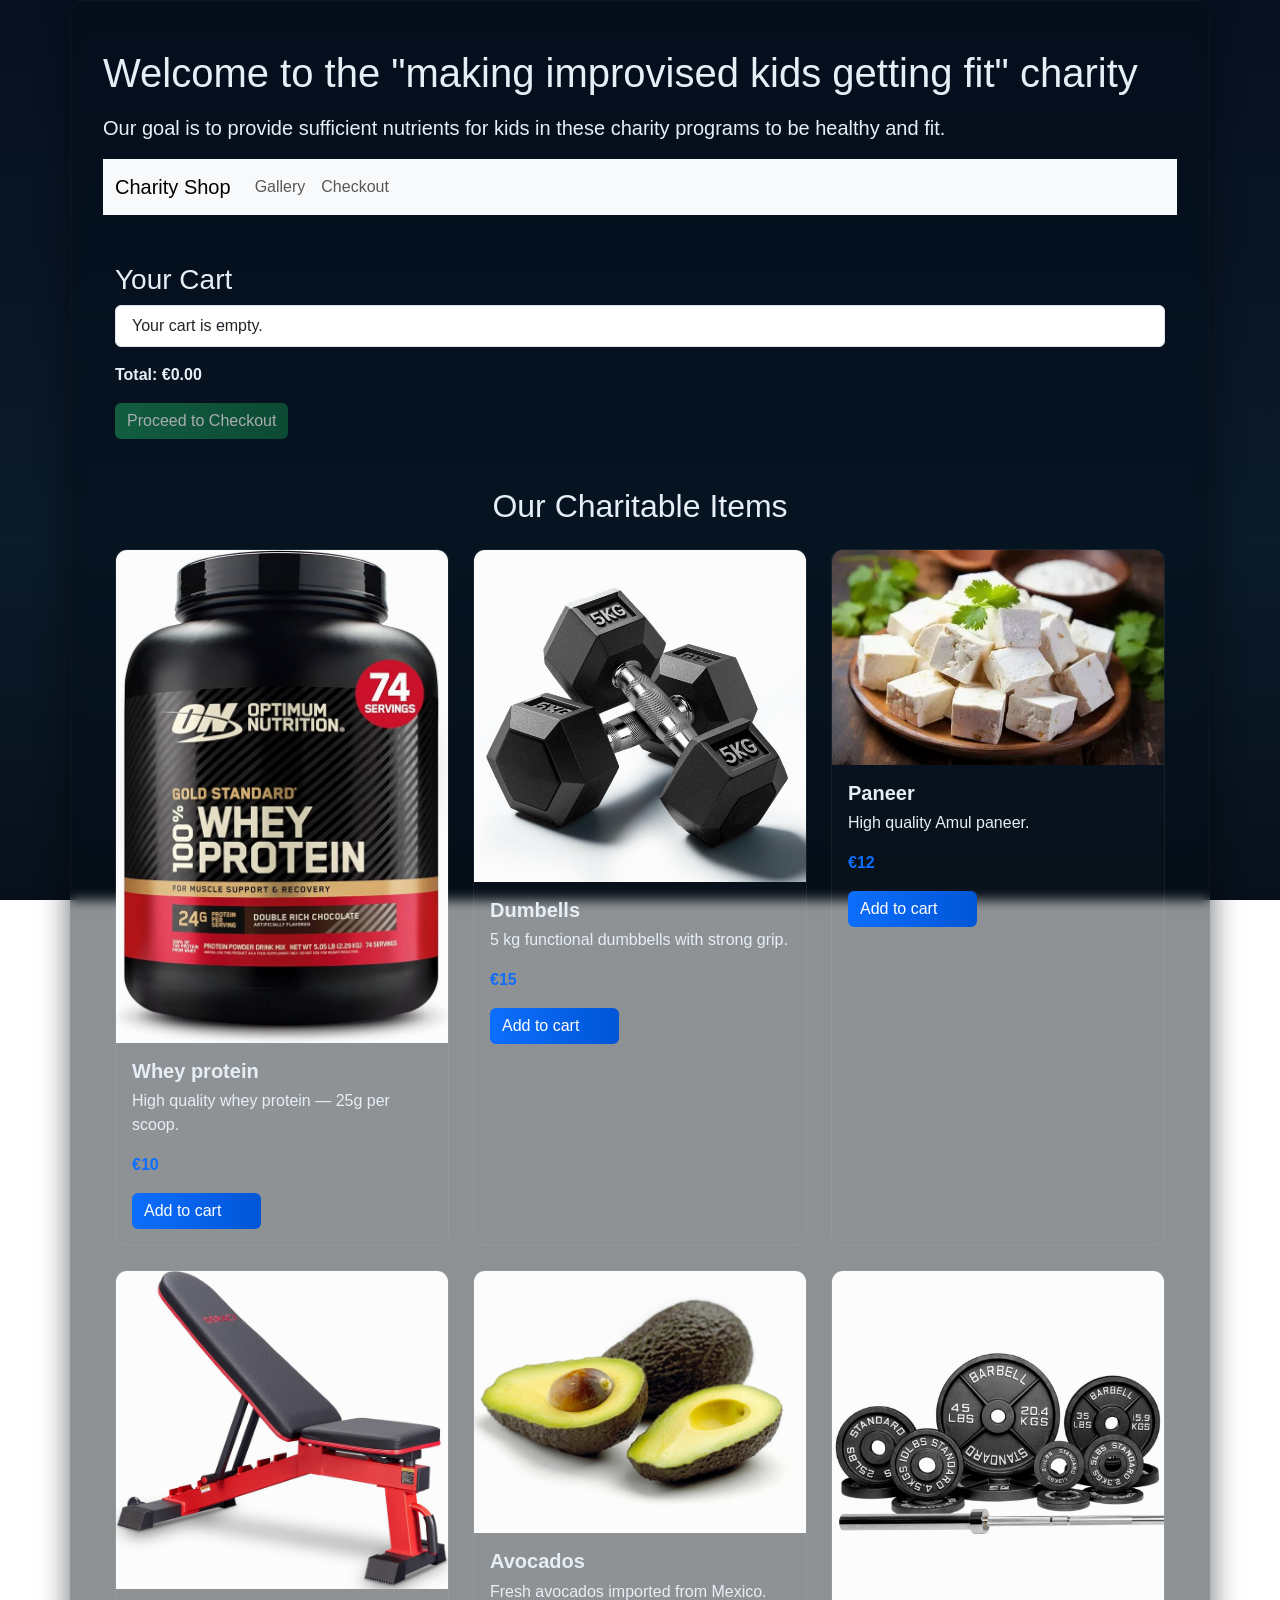
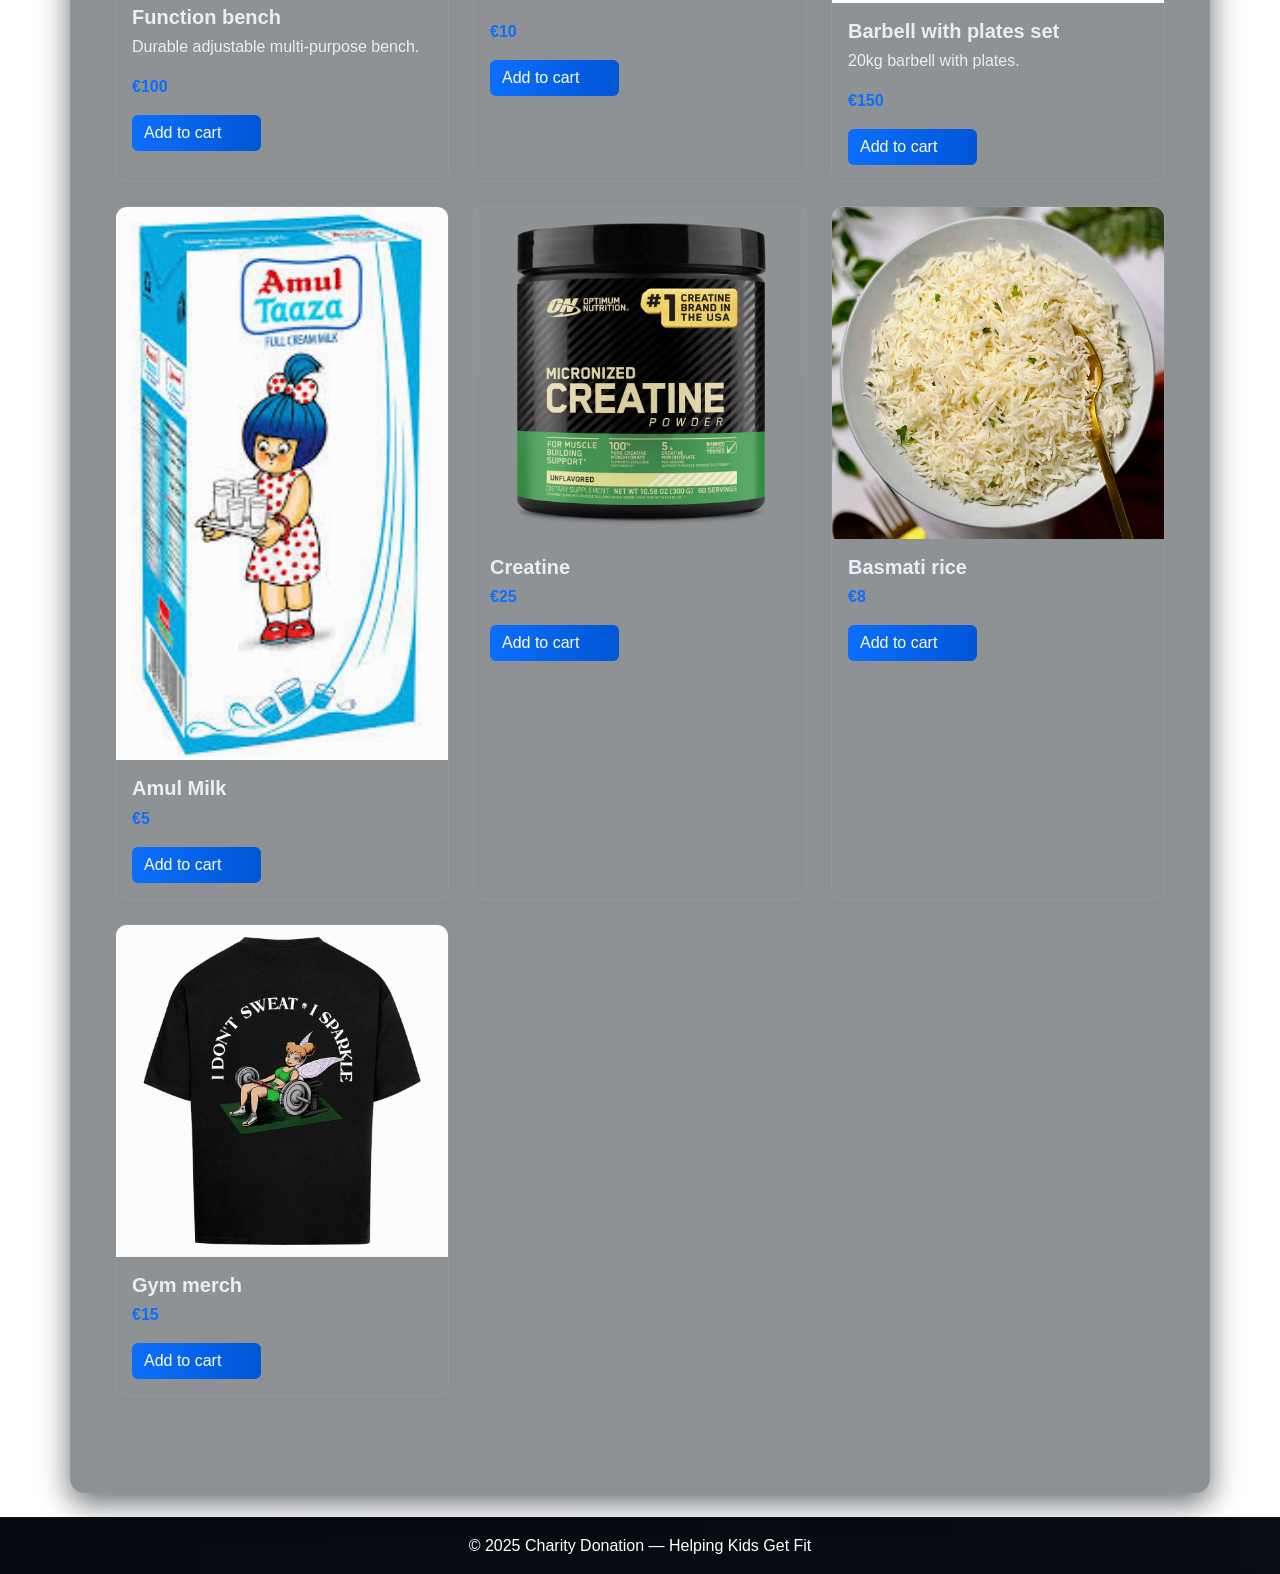
<file: index.html>
<!doctype html>
<html lang="en">
  <head>
    <meta charset="utf-8">
    <meta name="viewport" content="width=device-width, initial-scale=1">
    <title>Charity Donation</title>
    <link href="https://cdn.jsdelivr.net/npm/bootstrap@5.3.8/dist/css/bootstrap.min.css" rel="stylesheet">
    <link rel="stylesheet" href="css/style.css">
  </head>


  </head>
  <body>
    <main class="container py-5">
      <h1 class="mb-3">Welcome to the "making improvised kids getting fit" charity</h1>
      <p class="lead">Our goal is to provide sufficient nutrients for kids in these charity programs to be healthy and fit.</p>

      <!-- NAVBAR -->
      <nav class="navbar navbar-expand-lg bg-body-tertiary mb-5">
        <div class="container-fluid">
          <a class="navbar-brand" href="#">Charity Shop</a>
          <button class="navbar-toggler" type="button" data-bs-toggle="collapse" data-bs-target="#navbarNav">
            <span class="navbar-toggler-icon"></span>
          </button>
          <div class="collapse navbar-collapse" id="navbarNav">
            <ul class="navbar-nav">
              <li class="nav-item"><a class="nav-link" href="#">Gallery</a></li>
              <li class="nav-item"><a class="nav-link" href="#">Checkout</a></li>
            </ul>
          </div>
        </div>
      </nav>

      <!-- SHOPPING CART -->
      <div class="container mb-5">
        <h3>Your Cart</h3>
        <ul id="cart-list" class="list-group mb-3"></ul>
        <p class="fw-bold">Total: €<span id="cart-total">0.00</span></p>
        <button id="checkout-btn" class="btn btn-success" disabled>Proceed to Checkout</button>
      </div>

      <!-- PRODUCTS -->
      <div class="container my-5" id="products-section">
        <h2 class="text-center mb-4">Our Charitable Items</h2>
        <div class="row g-4">

          <div class="col-12 col-sm-6 col-md-4">
            <div class="card h-100">
              <img src="img/71f+UBXh2vL._AC_UF1000,1000_QL80_.jpg" class="card-img-top" alt="Whey protein">
              <div class="card-body">
                <h5 class="card-title">Whey protein</h5>
                <p class="card-text">High quality whey protein — 25g per scoop.</p>
                <p class="fw-bold">€10</p>
                <button class="btn btn-primary add-to-cart" data-name="Whey protein" data-price="10">Add to cart</button>
              </div>
            </div>
          </div>

          <div class="col-12 col-sm-6 col-md-4">
            <div class="card h-100">
              <img src="img/61CDLd-rFwL.jpg" class="card-img-top" alt="Dumbells">
              <div class="card-body">
                <h5 class="card-title">Dumbells</h5>
                <p class="card-text">5 kg functional dumbbells with strong grip.</p>
                <p class="fw-bold">€15</p>
                <button class="btn btn-primary add-to-cart" data-name="Dumbells" data-price="15">Add to cart</button>
              </div>
            </div>
          </div>

          <div class="col-12 col-sm-6 col-md-4">
            <div class="card h-100">
              <img src="img/394708-20250213175015.webp" class="card-img-top" alt="Paneer">
              <div class="card-body">
                <h5 class="card-title">Paneer</h5>
                <p class="card-text">High quality Amul paneer.</p>
                <p class="fw-bold">€12</p>
                <button class="btn btn-primary add-to-cart" data-name="Paneer" data-price="12">Add to cart</button>
              </div>
            </div>
          </div>

          <div class="col-12 col-sm-6 col-md-4">
            <div class="card h-100">
              <img src="img/71Gj4j0N-NL._AC_SL1500_.jpg" class="card-img-top" alt="Function bench">
              <div class="card-body">
                <h5 class="card-title">Function bench</h5>
                <p class="card-text">Durable adjustable multi-purpose bench.</p>
                <p class="fw-bold">€100</p>
                <button class="btn btn-primary add-to-cart" data-name="Function bench" data-price="100">Add to cart</button>
              </div>
            </div>
          </div>

          <div class="col-12 col-sm-6 col-md-4">
            <div class="card h-100">
              <img src="img/Avocado-fruits.jpg.webp" class="card-img-top" alt="Avocados">
              <div class="card-body">
                <h5 class="card-title">Avocados</h5>
                <p class="card-text">Fresh avocados imported from Mexico.</p>
                <p class="fw-bold">€10</p>
                <button class="btn btn-primary add-to-cart" data-name="Avocados" data-price="10">Add to cart</button>
              </div>
            </div>
          </div>

          <div class="col-12 col-sm-6 col-md-4">
            <div class="card h-100">
              <img src="img/barbell-1500-250_d7bbdbff-ddc0-47d5-a86d-99a56dea4603.jpg" class="card-img-top" alt="Barbell set">
              <div class="card-body">
                <h5 class="card-title">Barbell with plates set</h5>
                <p class="card-text">20kg barbell with plates.</p>
                <p class="fw-bold">€150</p>
                <button class="btn btn-primary add-to-cart" data-name="Barbell set" data-price="150">Add to cart</button>
              </div>
            </div>
          </div>

          <div class="col-12 col-sm-6 col-md-4">
            <div class="card h-100">
              <img src="img/images.jpeg" class="card-img-top" alt="Amul Milk">
              <div class="card-body">
                <h5 class="card-title">Amul Milk</h5>
                <p class="fw-bold">€5</p>
                <button class="btn btn-primary add-to-cart" data-name="Amul Milk" data-price="5">Add to cart</button>
              </div>
            </div>
          </div>

          <div class="col-12 col-sm-6 col-md-4">
            <div class="card h-100">
              <img src="img/Optimum-Nutrition-Micronized-Creatine-Powder-Unflavored-60-Servings_6bd5b9d0-57bd-4bac-ab06-400acf374a96.c393538a390c70ad501df530f42ba2e1.png.webp" class="card-img-top" alt="Creatine">
              <div class="card-body">
                <h5 class="card-title">Creatine</h5>
                <p class="fw-bold">€25</p>
                <button class="btn btn-primary add-to-cart" data-name="Creatine" data-price="25">Add to cart</button>
              </div>
            </div>
          </div>

          <div class="col-12 col-sm-6 col-md-4">
            <div class="card h-100">
              <img src="img/parboiled-basmati-rice.jpeg" class="card-img-top" alt="Basmati rice">
              <div class="card-body">
                <h5 class="card-title">Basmati rice</h5>
                <p class="fw-bold">€8</p>
                <button class="btn btn-primary add-to-cart" data-name="Basmati rice" data-price="8">Add to cart</button>
              </div>
            </div>
          </div>
           
           <div class="col-12 col-sm-6 col-md-4">
             <div class="card h-100">
               <img src="img/Black_d467d0d6-b786-49cc-94b7-623dc78ed6fd.png.webp" class="card-img-top" alt="merch">
               <div class="card-body">
                 <h5 class="card-title">Gym merch</h5>
                 <p class="fw-bold">€15</p>
                 <button class="btn btn-primary add-to-cart" data-name="Gym merch" data-price="15">Add to cart</button>
               </div>
             </div>
           </div>

        </div>
      </div>

      <!-- form for checkout -->
      <div id="checkout-form" class="container d-none my-5">
        <h3>Checkout Information</h3>
        <form id="order-form">
          <div class="mb-3"><label class="form-label">Full Name</label><input type="text" id="buyer-name" class="form-control" required></div>
          <div class="mb-3"><label class="form-label">Email</label><input type="email" id="buyer-email" class="form-control" required></div>
          <div class="mb-3"><label class="form-label">Phone Number</label><input type="text" id="buyer-phone" class="form-control" required></div>
          <div class="mb-3"><label class="form-label">Address</label><input type="text" id="buyer-address" class="form-control" required></div>
          <div class="mb-3"><label class="form-label">ZIP Code</label><input type="text" id="buyer-zip" class="form-control"></div>
          <button type="submit" id="submit-order" class="btn btn-primary">Submit Order</button>
        </form>
      </div>

      <!-- summary  -->
      <div id="confirmation" class="container d-none my-5">
        <h3>Order Confirmation</h3>
        <p>Thank you for your donation! Here is your order summary:</p>
        <div id="confirmation-details"></div>
      </div>
    </main>

    <footer class="bg-dark text-white text-center py-3 mt-4">
      <p class="mb-0">© 2025 Charity Donation — Helping Kids Get Fit</p>
    </footer>

    <!-- container for popup  -->
    <div aria-live="polite" aria-atomic="true" class="position-fixed bottom-0 end-0 p-3" style="z-index:1080;">
      <div id="live-toast" class="toast align-items-center text-bg-success border-0" role="alert" aria-live="assertive" aria-atomic="true">
        <div class="d-flex">
          <div class="toast-body">
            <span id="toast-icon">✅</span>
            <span id="toast-message">Message</span>
          </div>
          <button type="button" class="btn-close btn-close-white me-2 m-auto" data-bs-dismiss="toast" aria-label="Close"></button>
        </div>
      </div>
    </div>

    <script src="https://cdn.jsdelivr.net/npm/bootstrap@5.3.8/dist/js/bootstrap.bundle.min.js"></script>
    <script src="js/scripts.js"></script>
  </body>
</html>
</file>
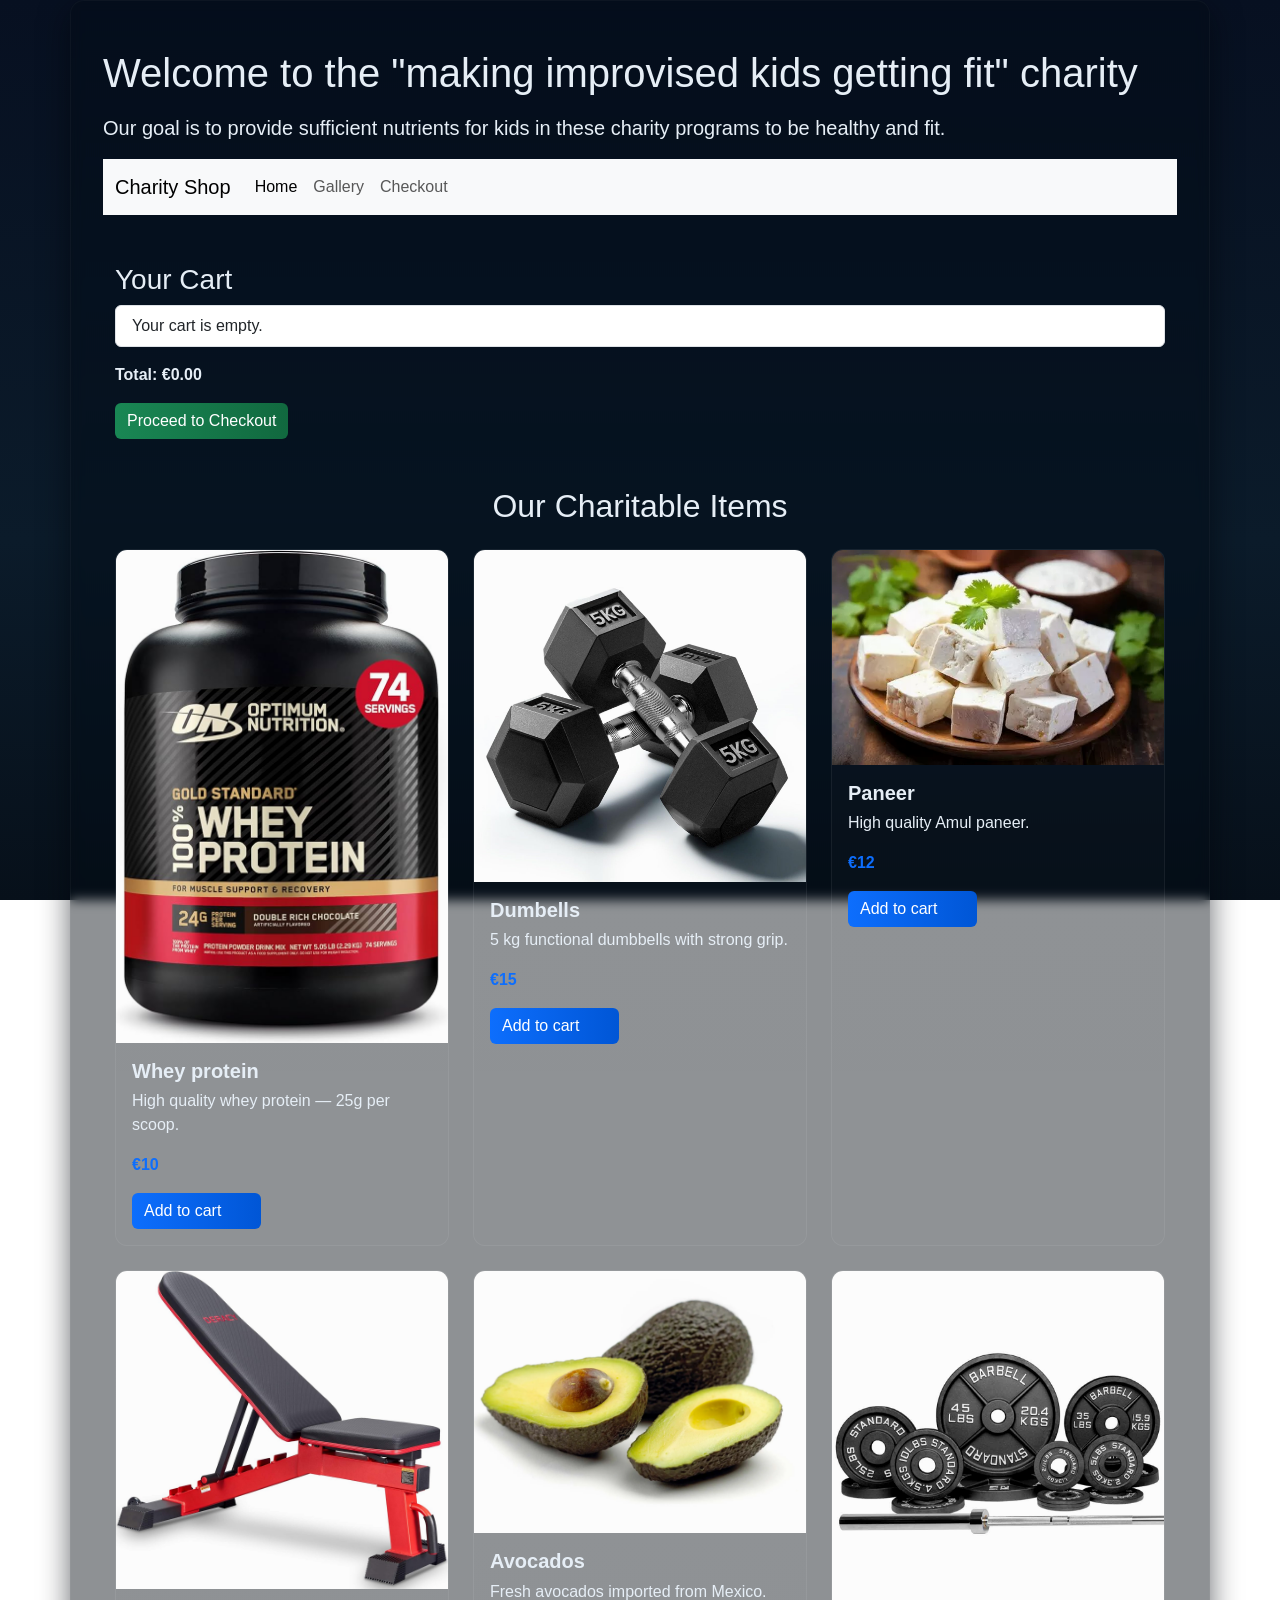
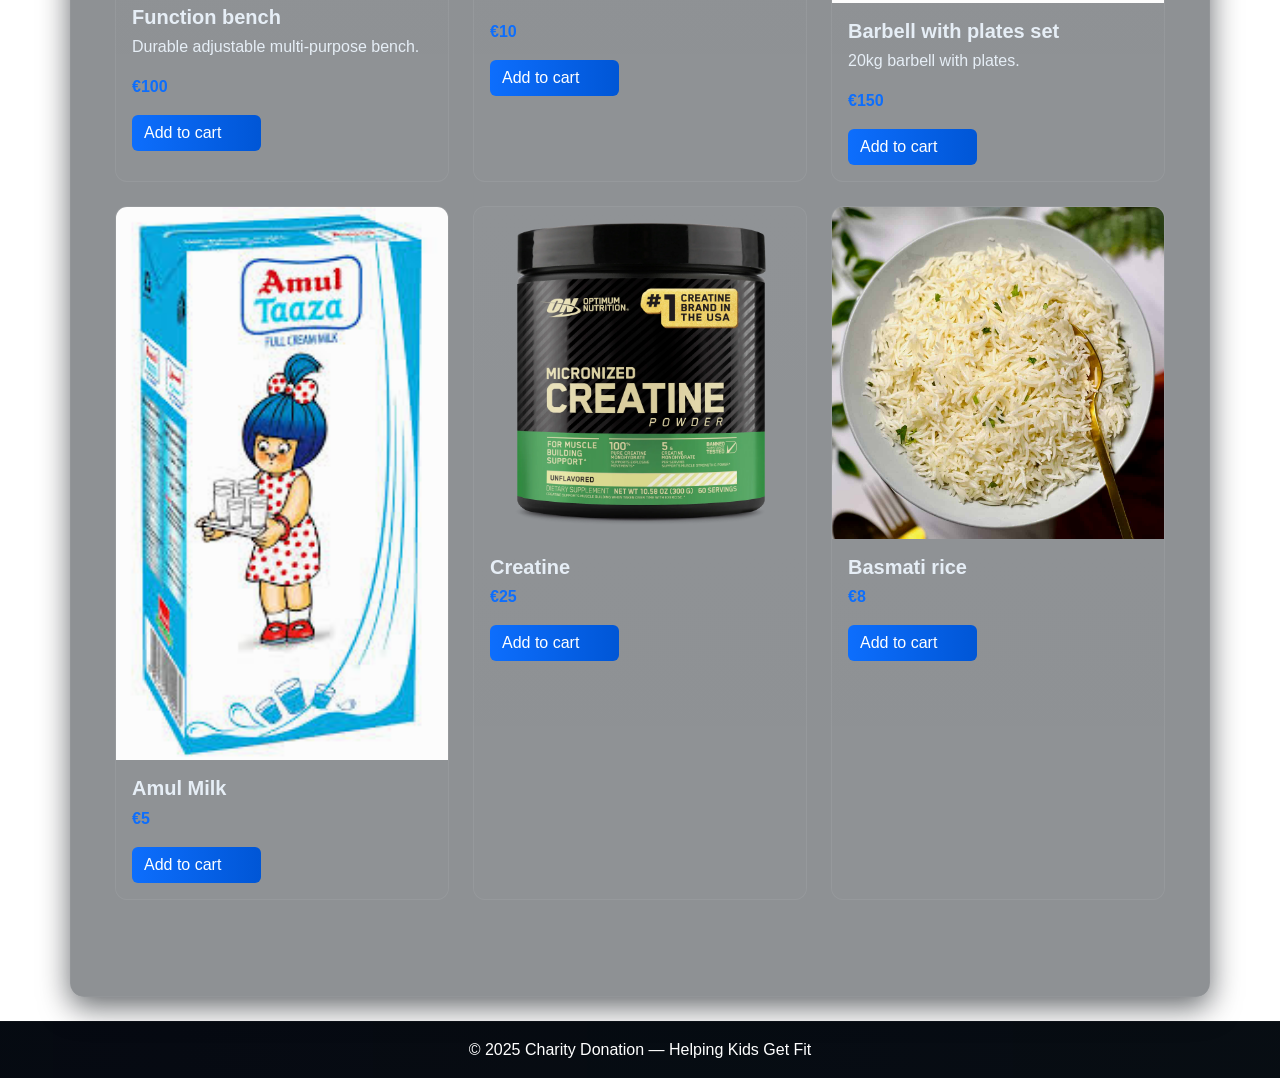
<file: project-folder/index.html>
<!doctype html>
<html lang="en">
  <head>
    <meta charset="utf-8">
    <meta name="viewport" content="width=device-width, initial-scale=1">
    <title>Charity Donation</title>
    <link href="https://cdn.jsdelivr.net/npm/bootstrap@5.3.8/dist/css/bootstrap.min.css" rel="stylesheet">
    <link rel="stylesheet" href="css/style.css">
  </head>


  </head>
  <body>
    <main class="container py-5">
      <h1 class="mb-3">Welcome to the "making improvised kids getting fit" charity</h1>
      <p class="lead">Our goal is to provide sufficient nutrients for kids in these charity programs to be healthy and fit.</p>

      <!-- NAVBAR -->
      <nav class="navbar navbar-expand-lg bg-body-tertiary mb-5">
        <div class="container-fluid">
          <a class="navbar-brand" href="#">Charity Shop</a>
          <button class="navbar-toggler" type="button" data-bs-toggle="collapse" data-bs-target="#navbarNav">
            <span class="navbar-toggler-icon"></span>
          </button>
          <div class="collapse navbar-collapse" id="navbarNav">
            <ul class="navbar-nav">
              <li class="nav-item"><a class="nav-link active" href="#">Home</a></li>
              <li class="nav-item"><a class="nav-link" href="#">Gallery</a></li>
              <li class="nav-item"><a class="nav-link" href="#">Checkout</a></li>
            </ul>
          </div>
        </div>
      </nav>

      <!-- SHOPPING CART -->
      <div class="container mb-5">
        <h3>Your Cart</h3>
        <ul id="cart-list" class="list-group mb-3"></ul>
        <p class="fw-bold">Total: €<span id="cart-total">0.00</span></p>
        <button id="checkout-btn" class="btn btn-success">Proceed to Checkout</button>
      </div>

      <!-- PRODUCTS -->
      <div class="container my-5" id="products-section">
        <h2 class="text-center mb-4">Our Charitable Items</h2>
        <div class="row g-4">

          <div class="col-12 col-sm-6 col-md-4">
            <div class="card h-100">
              <img src="images/71f+UBXh2vL._AC_UF1000,1000_QL80_.jpg" class="card-img-top" alt="Whey protein">
              <div class="card-body">
                <h5 class="card-title">Whey protein</h5>
                <p class="card-text">High quality whey protein — 25g per scoop.</p>
                <p class="fw-bold">€10</p>
                <button class="btn btn-primary add-to-cart" data-name="Whey protein" data-price="10">Add to cart</button>
              </div>
            </div>
          </div>

          <div class="col-12 col-sm-6 col-md-4">
            <div class="card h-100">
              <img src="images/61CDLd-rFwL.jpg" class="card-img-top" alt="Dumbells">
              <div class="card-body">
                <h5 class="card-title">Dumbells</h5>
                <p class="card-text">5 kg functional dumbbells with strong grip.</p>
                <p class="fw-bold">€15</p>
                <button class="btn btn-primary add-to-cart" data-name="Dumbells" data-price="15">Add to cart</button>
              </div>
            </div>
          </div>

          <div class="col-12 col-sm-6 col-md-4">
            <div class="card h-100">
              <img src="images/394708-20250213175015.webp" class="card-img-top" alt="Panner">
              <div class="card-body">
                <h5 class="card-title">Paneer</h5>
                <p class="card-text">High quality Amul paneer.</p>
                <p class="fw-bold">€12</p>
                <button class="btn btn-primary add-to-cart" data-name="Paneer" data-price="12">Add to cart</button>
              </div>
            </div>
          </div>

          <div class="col-12 col-sm-6 col-md-4">
            <div class="card h-100">
              <img src="images/71Gj4j0N-NL._AC_SL1500_.jpg" class="card-img-top" alt="Bench">
              <div class="card-body">
                <h5 class="card-title">Function bench</h5>
                <p class="card-text">Durable adjustable multi-purpose bench.</p>
                <p class="fw-bold">€100</p>
                <button class="btn btn-primary add-to-cart" data-name="Function bench" data-price="100">Add to cart</button>
              </div>
            </div>
          </div>

          <div class="col-12 col-sm-6 col-md-4">
            <div class="card h-100">
              <img src="images/Avocado-fruits.jpg.webp" class="card-img-top" alt="Avocados">
              <div class="card-body">
                <h5 class="card-title">Avocados</h5>
                <p class="card-text">Fresh avocados imported from Mexico.</p>
                <p class="fw-bold">€10</p>
                <button class="btn btn-primary add-to-cart" data-name="Avocados" data-price="10">Add to cart</button>
              </div>
            </div>
          </div>

          <div class="col-12 col-sm-6 col-md-4">
            <div class="card h-100">
              <img src="images/barbell-1500-250_d7bbdbff-ddc0-47d5-a86d-99a56dea4603.jpg" class="card-img-top" alt="Barbell">
              <div class="card-body">
                <h5 class="card-title">Barbell with plates set</h5>
                <p class="card-text">20kg barbell with plates.</p>
                <p class="fw-bold">€150</p>
                <button class="btn btn-primary add-to-cart" data-name="Barbell set" data-price="150">Add to cart</button>
              </div>
            </div>
          </div>

          <div class="col-12 col-sm-6 col-md-4">
            <div class="card h-100">
              <img src="images/images.jpeg" class="card-img-top" alt="Amul Milk">
              <div class="card-body">
                <h5 class="card-title">Amul Milk</h5>
                <p class="fw-bold">€5</p>
                <button class="btn btn-primary add-to-cart" data-name="Amul Milk" data-price="5">Add to cart</button>
              </div>
            </div>
          </div>

          <div class="col-12 col-sm-6 col-md-4">
            <div class="card h-100">
              <img src="images/Optimum-Nutrition-Micronized-Creatine-Powder-Unflavored-60-Servings_6bd5b9d0-57bd-4bac-ab06-400acf374a96.c393538a390c70ad501df530f42ba2e1.png.webp" class="card-img-top" alt="Creatine">
              <div class="card-body">
                <h5 class="card-title">Creatine</h5>
                <p class="fw-bold">€25</p>
                <button class="btn btn-primary add-to-cart" data-name="Creatine" data-price="25">Add to cart</button>
              </div>
            </div>
          </div>

          <div class="col-12 col-sm-6 col-md-4">
            <div class="card h-100">
              <img src="images/parboiled-basmati-rice.jpeg" class="card-img-top" alt="Rice">
              <div class="card-body">
                <h5 class="card-title">Basmati rice</h5>
                <p class="fw-bold">€8</p>
                <button class="btn btn-primary add-to-cart" data-name="Basmati rice" data-price="8">Add to cart</button>
              </div>
            </div>
          </div>

        </div>
      </div>

      <!-- CHECKOUT FORM -->
      <div id="checkout-form" class="container d-none my-5">
        <h3>Checkout Information</h3>
        <form id="order-form">
          <div class="mb-3"><label class="form-label">Full Name</label><input type="text" id="buyer-name" class="form-control" required></div>
          <div class="mb-3"><label class="form-label">Email</label><input type="email" id="buyer-email" class="form-control" required></div>
          <div class="mb-3"><label class="form-label">Phone Number</label><input type="text" id="buyer-phone" class="form-control" required></div>
          <div class="mb-3"><label class="form-label">Address</label><input type="text" id="buyer-address" class="form-control" required></div>
          <div class="mb-3"><label class="form-label">ZIP Code</label><input type="text" id="buyer-zip" class="form-control"></div>
          <button type="submit" id="submit-order" class="btn btn-primary">Submit Order</button>
        </form>
      </div>

      <!-- CONFIRMATION -->
      <div id="confirmation" class="container d-none my-5">
        <h3>Order Confirmation</h3>
        <p>Thank you for your donation! Here is your order summary:</p>
        <div id="confirmation-details"></div>
      </div>
    </main>

    <footer class="bg-dark text-white text-center py-3 mt-4">
      <p class="mb-0">© 2025 Charity Donation — Helping Kids Get Fit</p>
    </footer>

    <!-- Toast container (bottom-right) - keep only this one -->
    <div aria-live="polite" aria-atomic="true" class="position-fixed bottom-0 end-0 p-3" style="z-index:1080;">
      <div id="live-toast" class="toast align-items-center text-bg-success border-0" role="alert" aria-live="assertive" aria-atomic="true">
        <div class="d-flex">
          <div class="toast-body">
            <span id="toast-icon">✅</span>
            <span id="toast-message">Message</span>
          </div>
          <button type="button" class="btn-close btn-close-white me-2 m-auto" data-bs-dismiss="toast" aria-label="Close"></button>
        </div>
      </div>
    </div>

    <script src="https://cdn.jsdelivr.net/npm/bootstrap@5.3.8/dist/js/bootstrap.bundle.min.js"></script>
    <script src="js/scripts.js"></script>
  </body>
</html>
</file>
<file: css/style.css>
/* card styling  border */
#products-section .card {
  border: 1px solid #e6e9ee;
  border-radius: 12px;
  overflow: hidden;
  transition: transform 220ms cubic-bezier(.2,.8,.2,1), box-shadow 220ms ease, border-color 220ms ease;
  will-change: transform, box-shadow;
}

/* pop out and hover on gallery cards */
#products-section .card:hover {
  transform: translateY(-8px) scale(1.02);
  box-shadow: 0 18px 40px rgba(19, 32, 47, 0.14), inset 0 1px 0 rgba(255,255,255,0.02);
  border-color: rgba(13,110,253,0.25); /* soft primary tint */
}

/* image zoom on hover */
#products-section .card .card-img-top {
  transition: transform 380ms ease;
  transform-origin: center center;
}
#products-section .card:hover .card-img-top {
  transform: scale(1.06);
}

/* card body spacing */
#products-section .card .card-body {
  padding: 1rem;
}

/* Add-to-cart button style  */
.add-to-cart {
  transition: transform 120ms ease, box-shadow 120ms ease, background-color 120ms ease, color 120ms ease;
  position: relative;
  overflow: visible;
}

/* reveal small cart icon and pop on hover */
.add-to-cart::after {
  content: "🛒";
  display: inline-block;
  margin-left: 8px;
  opacity: 0;
  transform: translateY(-4px) scale(0.9);
  transition: transform 150ms ease, opacity 150ms ease;
}

/* change color and show icon when hovered/focused */
.add-to-cart:hover,
.add-to-cart:focus {
  background-color: #0a58ca; /* slightly darker primary */
  color: #fff;
  transform: translateY(-3px);
  box-shadow: 0 8px 18px rgba(13,110,253,0.18);
}
.add-to-cart:hover::after,
.add-to-cart:focus::after {
  opacity: 1;
  transform: translateY(0) scale(1);
}

/* accessible focus outline */
.add-to-cart:focus {
  outline: 3px solid rgba(13,110,253,0.18);
  outline-offset: 2px;
}

/* tweak card title and prices */
#products-section .card-title {
  font-weight: 600;
  margin-bottom: 0.4rem;
}
#products-section .fw-bold {
  color: #0d6efd;
  font-size: 1rem;
}

/* responsive tweaks for smaller screens */
@media (max-width: 576px) {
  #products-section .card { border-radius: 10px; }
  .add-to-cart::after { margin-left: 6px; }
}


/* --- Gym-themed page background & base colors --- */
body {
  background:
    linear-gradient(180deg, #071021 0%, #0b1b2a 60%, #07101a 100%),
    radial-gradient(circle at 10% 10%, rgba(13,110,253,0.03), transparent 10%);
  background-attachment: fixed;
  color: #e6eef6;
  font-family: -apple-system, BlinkMacSystemFont, "Segoe UI", Roboto, "Helvetica Neue", Arial;
  -webkit-font-smoothing: antialiased;
  -moz-osx-font-smoothing: grayscale;
}

/* subtle grid/noise overlay for texture */
body::before {
  content: "";
  position: fixed;
  inset: 0;
  background-image: radial-gradient(rgba(255,255,255,0.02) 1px, transparent 1px);
  background-size: 48px 48px;
  opacity: 0.03;
  pointer-events: none;
  z-index: 0;
}

/* make the main container visually separated */
main.container {
  position: relative;
  z-index: 1;
  background: rgba(6,12,18,0.45);
  padding: 2rem;
  border-radius: 14px;
  backdrop-filter: blur(6px) saturate(120%);
  box-shadow: 0 10px 30px rgba(2,6,12,0.6);
  border: 1px solid rgba(255,255,255,0.03);
}

/* cards: darker */
#products-section .card {
  background: linear-gradient(180deg, rgba(255,255,255,0.02), rgba(255,255,255,0.01));
  border: 1px solid rgba(255,255,255,0.06);
  color: inherit;
}

/* glow tuned for dark bg */
#products-section .card:hover {
  transform: translateY(-10px) scale(1.03);
  box-shadow: 0 22px 50px rgba(3,9,20,0.6), 0 0 18px rgba(13,110,253,0.08);
  border-color: rgba(13,110,253,0.2);
}

/* image effect */
#products-section .card .card-img-top {
  transition: transform 360ms ease, filter 360ms ease;
  transform-origin: center center;
  filter: brightness(0.98) contrast(1.02);
}
#products-section .card:hover .card-img-top {
  transform: scale(1.07);
  filter: brightness(1.02);
}

/* keep card text readable */
#products-section .card .card-body { z-index: 2; }

/* input / form styling for dark bg */
.form-control {
  background: rgba(255,255,255,0.03);
  color: #e6eef6;
  border: 1px solid rgba(255,255,255,0.06);
}
.form-control:focus {
  box-shadow: 0 6px 18px rgba(13,110,253,0.12);
  border-color: rgba(13,110,253,0.45);
  outline: none;
}

/* button styles */
.btn-primary {
  background: linear-gradient(90deg, #0d6efd 0%, #0056d6 100%);
  border: none;
  color: #fff;
  transition: transform 140ms ease, box-shadow 140ms ease, filter 140ms ease;
}
.btn-primary:hover, .btn-primary:focus {
  transform: translateY(-3px);
  box-shadow: 0 10px 26px rgba(5,89,200,0.28);
  filter: brightness(1.03);
}

/* success/checkout button */
.btn-success {
  background: linear-gradient(90deg, #198754 0%, #11693f 100%);
  color: #fff;
  border: none;
}
.btn-success:hover { transform: translateY(-2px); box-shadow: 0 8px 20px rgba(18,99,64,0.22); }

/* footer tweaks */
footer {
  background: linear-gradient(90deg, rgba(3,7,15,0.9), rgba(6,12,18,0.95));
  color: #9fb7d3;
  border-top: 1px solid rgba(255,255,255,0.03);
  z-index: 1;
}

/* small screens */
@media (max-width: 576px) {
  body::before { background-size: 28px 28px; opacity: 0.02; }
  main.container { padding: 1rem; }
}
</file>
<file: project-folder/css/style.css>
/* card styling / border */
#products-section .card {
  border: 1px solid #e6e9ee;
  border-radius: 12px;
  overflow: hidden;
  transition: transform 220ms cubic-bezier(.2,.8,.2,1), box-shadow 220ms ease, border-color 220ms ease;
  will-change: transform, box-shadow;
}

/* pop out and hover on gallery cards */
#products-section .card:hover {
  transform: translateY(-8px) scale(1.02);
  box-shadow: 0 18px 40px rgba(19, 32, 47, 0.14), inset 0 1px 0 rgba(255,255,255,0.02);
  border-color: rgba(13,110,253,0.25); /* soft primary tint */
}

/* image zoom slightly on hover */
#products-section .card .card-img-top {
  transition: transform 380ms ease;
  transform-origin: center center;
}
#products-section .card:hover .card-img-top {
  transform: scale(1.06);
}

/* card body spacing */
#products-section .card .card-body {
  padding: 1rem;
}

/* Add-to-cart button style + color change on hover */
.add-to-cart {
  transition: transform 120ms ease, box-shadow 120ms ease, background-color 120ms ease, color 120ms ease;
  position: relative;
  overflow: visible;
}

/* reveal small cart icon and pop on hover */
.add-to-cart::after {
  content: "🛒";
  display: inline-block;
  margin-left: 8px;
  opacity: 0;
  transform: translateY(-4px) scale(0.9);
  transition: transform 150ms ease, opacity 150ms ease;
}

/* change color and show icon when hovered/focused */
.add-to-cart:hover,
.add-to-cart:focus {
  background-color: #0a58ca; /* slightly darker primary */
  color: #fff;
  transform: translateY(-3px);
  box-shadow: 0 8px 18px rgba(13,110,253,0.18);
}
.add-to-cart:hover::after,
.add-to-cart:focus::after {
  opacity: 1;
  transform: translateY(0) scale(1);
}

/* accessible focus outline */
.add-to-cart:focus {
  outline: 3px solid rgba(13,110,253,0.18);
  outline-offset: 2px;
}

/* tweak card title and prices */
#products-section .card-title {
  font-weight: 600;
  margin-bottom: 0.4rem;
}
#products-section .fw-bold {
  color: #0d6efd;
  font-size: 1rem;
}

/* responsive tweaks for smaller screens */
@media (max-width: 576px) {
  #products-section .card { border-radius: 10px; }
  .add-to-cart::after { margin-left: 6px; }
}


/* --- Gym-themed page background & base colors --- */
body {
  background:
    linear-gradient(180deg, #071021 0%, #0b1b2a 60%, #07101a 100%),
    radial-gradient(circle at 10% 10%, rgba(13,110,253,0.03), transparent 10%);
  background-attachment: fixed;
  color: #e6eef6;
  font-family: -apple-system, BlinkMacSystemFont, "Segoe UI", Roboto, "Helvetica Neue", Arial;
  -webkit-font-smoothing: antialiased;
  -moz-osx-font-smoothing: grayscale;
}

/* subtle grid/noise overlay for texture */
body::before {
  content: "";
  position: fixed;
  inset: 0;
  background-image: radial-gradient(rgba(255,255,255,0.02) 1px, transparent 1px);
  background-size: 48px 48px;
  opacity: 0.03;
  pointer-events: none;
  z-index: 0;
}

/* make the main container visually separated */
main.container {
  position: relative;
  z-index: 1;
  background: rgba(6,12,18,0.45);
  padding: 2rem;
  border-radius: 14px;
  backdrop-filter: blur(6px) saturate(120%);
  box-shadow: 0 10px 30px rgba(2,6,12,0.6);
  border: 1px solid rgba(255,255,255,0.03);
}

/* cards: darker, slightly transparent so background shows through */
#products-section .card {
  background: linear-gradient(180deg, rgba(255,255,255,0.02), rgba(255,255,255,0.01));
  border: 1px solid rgba(255,255,255,0.06);
  color: inherit;
}

/* stronger hover pop + glow tuned for dark bg */
#products-section .card:hover {
  transform: translateY(-10px) scale(1.03);
  box-shadow: 0 22px 50px rgba(3,9,20,0.6), 0 0 18px rgba(13,110,253,0.08);
  border-color: rgba(13,110,253,0.2);
}

/* image effect */
#products-section .card .card-img-top {
  transition: transform 360ms ease, filter 360ms ease;
  transform-origin: center center;
  filter: brightness(0.98) contrast(1.02);
}
#products-section .card:hover .card-img-top {
  transform: scale(1.07);
  filter: brightness(1.02);
}

/* keep card text readable */
#products-section .card .card-body { z-index: 2; }

/* input / form styling for dark bg */
.form-control {
  background: rgba(255,255,255,0.03);
  color: #e6eef6;
  border: 1px solid rgba(255,255,255,0.06);
}
.form-control:focus {
  box-shadow: 0 6px 18px rgba(13,110,253,0.12);
  border-color: rgba(13,110,253,0.45);
  outline: none;
}

/* button styles */
.btn-primary {
  background: linear-gradient(90deg, #0d6efd 0%, #0056d6 100%);
  border: none;
  color: #fff;
  transition: transform 140ms ease, box-shadow 140ms ease, filter 140ms ease;
}
.btn-primary:hover, .btn-primary:focus {
  transform: translateY(-3px);
  box-shadow: 0 10px 26px rgba(5,89,200,0.28);
  filter: brightness(1.03);
}

/* success/checkout button */
.btn-success {
  background: linear-gradient(90deg, #198754 0%, #11693f 100%);
  color: #fff;
  border: none;
}
.btn-success:hover { transform: translateY(-2px); box-shadow: 0 8px 20px rgba(18,99,64,0.22); }

/* footer tweaks */
footer {
  background: linear-gradient(90deg, rgba(3,7,15,0.9), rgba(6,12,18,0.95));
  color: #9fb7d3;
  border-top: 1px solid rgba(255,255,255,0.03);
  z-index: 1;
}

/* small screens - reduce shadows for performance */
@media (max-width: 576px) {
  body::before { background-size: 28px 28px; opacity: 0.02; }
  main.container { padding: 1rem; }
}
</file>
